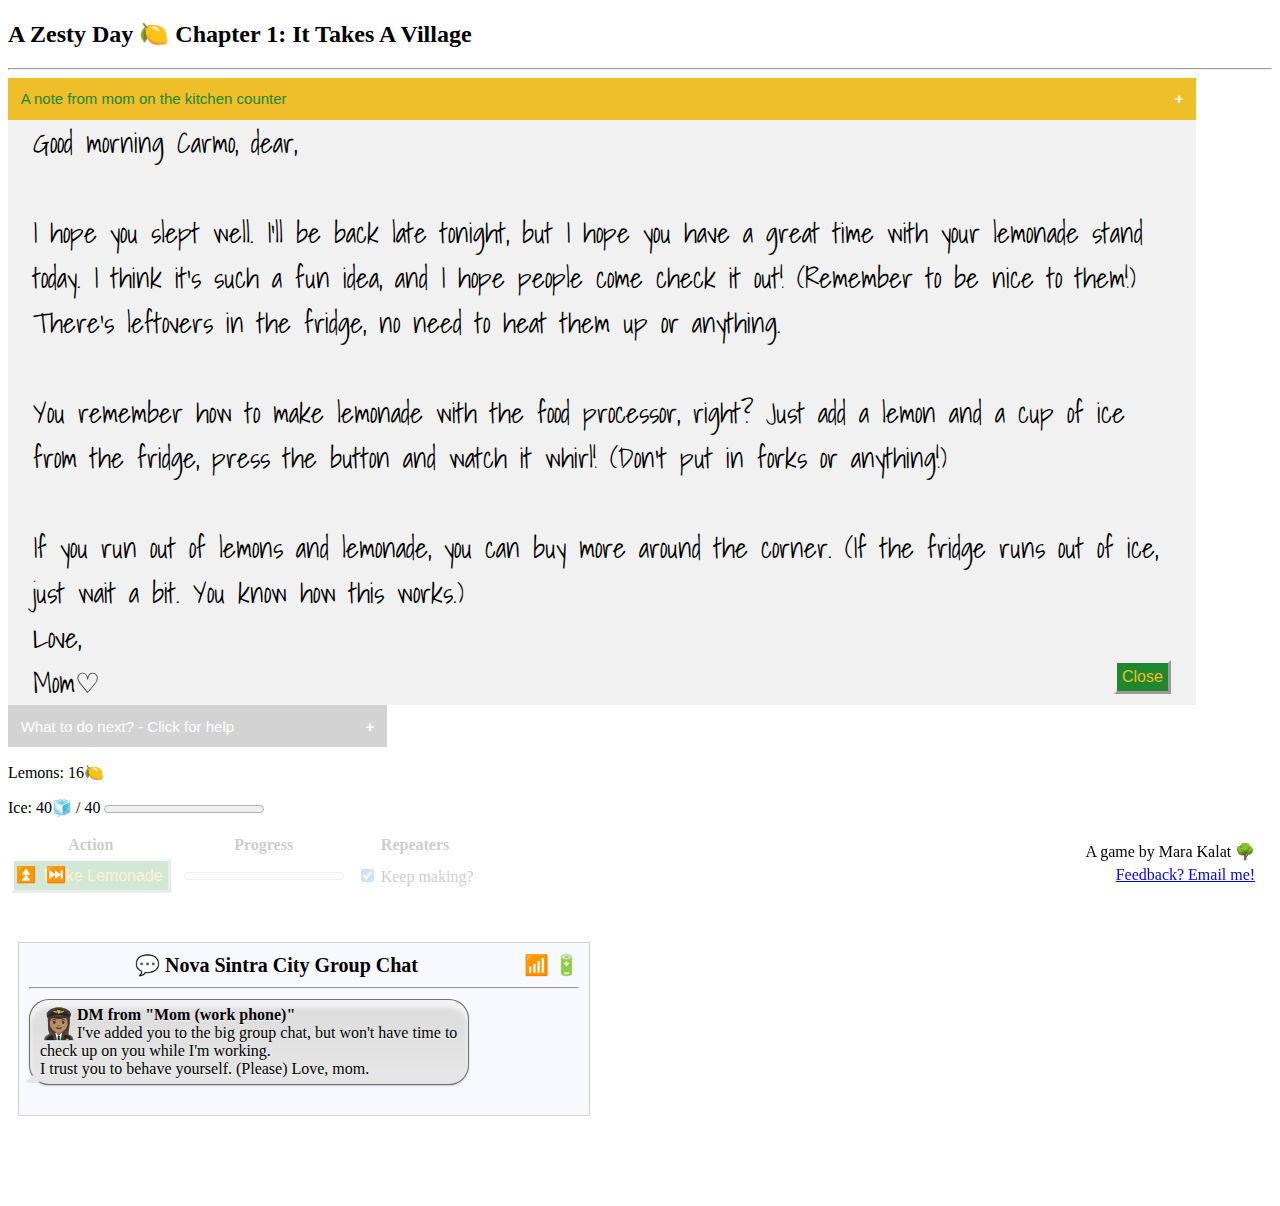
<file: index.html>
<!DOCTYPE html>
<html xmlns="http://www.w3.org/1999/html">
<head>
    <title>A Zesty Day 🍋 by Mara Kalat</title>
    <link rel="stylesheet" type="text/css" media="all" href="styles.css">
    <!-- Little icon in the tab / window -->
    <link rel="shortcut icon" type="image/png" href="assets/lemon_1f34b.png"/>
    <!-- Carmo's Mom's handwriting -->
    <link rel="stylesheet" href="https://fonts.googleapis.com/css?family=Shadows+Into+Light">
    <!-- Scribbled Note's handwriting -->
    <link rel="stylesheet" href="https://fonts.googleapis.com/css?family=Reenie+Beanie">
    <!-- Monospace computer text font -->
    <link rel="stylesheet" href="https://fonts.googleapis.com/css?family=VT323">
    <!-- Script files for the different chapters -->
    <script src="ch1_script.js"></script>
    <script src="ch2p_script.js"></script>
    <!-- This is for the CSV script file parsing-->
    <script src="lib/papaparse.min.js"></script>
    <!-- Keyboard shortcuts -->
    <script src="lib/shortcut.js"></script>
</head>
<body onload="ch1_init()">
<h2 id="game title">A Zesty Day 🍋</h2>
<hr>

<!-- Chapter 1 Contents -->
<div id="ch1">
<!-- Story Notes -->
<button class="collapsible">A note from mom on the kitchen counter</button>
<div class="content" style="font-family: 'Shadows Into Light';">
    Good morning Carmo, dear,<br><br>
    I hope you slept well. I'll be back late tonight, but I hope you have a great time with your lemonade stand today.
    I think it's such a fun idea, and I hope people come check it out! (Remember to be nice to them!)<br>
    There's leftovers in the fridge, no need to heat them up or anything.<br><br>

    You remember how to make lemonade with the food processor, right?
    Just add a lemon and a cup of ice from the fridge, press the button and watch it whirl!
    (Don't put in forks or anything!)<br><br>

    If you run out of lemons and lemonade, you can buy more around the corner.
    (If the fridge runs out of ice, just wait a bit. You know how this works.)<br>
    Love,<br>
    Mom♡
    <button
        class="button"
        style="float: right;"
        onclick="this.parentElement.previousElementSibling.dispatchEvent(new MouseEvent('click'))"
    >Close</button>
</div>
<button class="collapsible" id="magic_potion_note" hidden>A sloppily scribbled note</button>
<div class="content" id="magic_potion_note_content" style="font-family: 'Reenie Beanie';" hidden>
    To use this <s>Reagent</s>Magic Potion to make saplings grow faster, add a small sp lash to a freshly planted sapling. Only works during the day on a su nny day.
    <br><br>
    <s>Definitely do not</s>You can also use it to make your lemon a de while using less ice.
    Inst ead of using equal parts lemons and ice, you can in stead use:
        <ul type = "circle">
            <li>4 lemons
            <li>1 cup of ice
            <li><s>1 μL Reag</s> 1 drop of Potion
        </ul>
    Let me know if you want mor e M a gic ?
    <button
            class="button"
            style="float: right;"
            onclick="this.parentElement.previousElementSibling.dispatchEvent(new MouseEvent('click'))"
    >Close</button>
</div>
<button class="collapsible" id="player_guide">What to do next? - Click for help</button>
<div class="content" id="player_guide_content" style="font-size: 20px;">
    Welcome to my game! Thank you for playing it. 🌳<br>
    This guide will automatically update with next steps, so refer back to this guide if you are stuck.<br>
    ❧ To start: Send a message to get the word out about your lemonade stand.<br><br>
    <button
            class="button"
            style="float: right;"
            onclick="this.parentElement.previousElementSibling.dispatchEvent(new MouseEvent('click'))"
    >Close</button>
</div>

<div id="overlay_modal_ch1" class="modal">
    <div class="modal-content">
        <div id="modal_text_ch1">Placeholder text, you shouldn't be seeing this.</div><br>
        <button class="button" style="float:right; margin-top: -30px;" onclick="document.getElementById('overlay_modal_ch1').style.display = '';">Close</button>
    </div>
</div>


<!-- Inventory -->
<p id=upgrades></p>
<p id=lemons_counter></p>
<p id=ice_counter><progress id="ice_progress" value="0" max="200"></progress></p>
<p id=lemonade_counter></p>
<p id=money_counter></p>
<p id=magic_potion_counter></p>
<p id=sapling_counter><progress id="sapling_progress" value="0" max="1000"></progress></p>
<p id=tree_counter></p>

<!-- Action Table -->
<table id="action_table">
    <tr>
        <th>Action</th>
        <th>Progress</th>
        <th>Repeaters</th>
    </tr>
    <tr>
        <td><button
                id="make_lemonade_button"
                class="button"
                onclick="make_lemonade()"
                title="Turns 1 lemon and 1 ice into 2 glasses of lemonade"
        >🍹 Make Lemonade</button></td>
        <td><progress
                id="make_lemonade_progress"
                value="0"
                max="10"
        ></progress></td>
        <td><input
                type="checkbox"
                id="keep_making_lemonade"
                checked
                title="Keep making lemonade until you run out of lemons or ice"
        >
        <label
                for="keep_making_lemonade"
                title="Keep making lemonade until you run out of lemons or ice"
        >Keep making?</label>
        </td>
    </tr>
    <tr id="make_magically_line" hidden>
        <td><button
                id="make_lemonade_button_magic"
                class="button"
                onclick="make_lemonade('magic')"
                title="Turns 4 lemons, 1 ice and 1mL of magic potion into 8 glasses of lemonade"
        >⚗️ Make Lemonade</button></td>
        <td><progress
                id="make_lemonade_progress_magic"
                value="0"
                max="10"
        ></progress></td>
        <td><input
                type="checkbox"
                id="keep_making_lemonade_magic"
                checked
                title="Keep making lemonade until you run out of lemons, ice or magic potion"
        >
            <label
                    for="keep_making_lemonade_magic"
                    title="Keep making lemonade until you run out of lemons, ice or magic potion"
            >Keep making?</label>
        </td>
    </tr>
    <tr id="sell_line" hidden>
        <td><button
                id="sell_lemonade_button"
                class="button"
                onclick="sell_lemonade()"
                title="Sell 1 lemonade for 0.5 money"
        >💶 Sell Lemonade</button></td>
        <td><progress
                id="sell_lemonade_progress"
                value="0"
                max="100"
        ></progress></td>
        <td><input
                type="checkbox"
                id="keep_selling_lemonade"
                title="Keep selling lemonade until you run out"
        >
        <label
                for="keep_selling_lemonade"
                title="Keep selling lemonade until you run out"
        >Keep selling?</label></td>
    </tr>
</table>
<br>

<!-- Shopping Options -->
<div id="shopping_tabs" hidden>
    <!-- Tab links -->
    <div class="tab">
        <button id="🏪 button" class="tab_links" onclick="switch_shop_tab(event, '🏪')">🏪 General Store</button>
        <button id="🏚️ button" class="tab_links" onclick="switch_shop_tab(event, '🏚️')" hidden>🏚️ Magical Store</button>
    </div>
    <!-- Tab content -->
    <div id="🏪" class="tab_content">
        <table style="margin: 10px">
            <tr>
                <th>Product</th>
                <th>Price</th>
                <th>Description</th>
                <th>Buy?</th>
            </tr>
            <tr>
                <td>🍋 Lemons</td>
                <td id="lemon_price" align='right'></td>
                <td id="lemon_amount"></td>
                <td>
                    <button id="buy_lemons_button" class="button" onclick="buy_lemons()">Buy x1</button>
                    <button id="buy_lemons_button5" class="button" onclick="buy_lemons(5)">Buy x5</button>
                </td>
            </tr>
            <tr id="sapling_row" hidden>
                <td>🌱 Sapling</td>
                <td id="sapling_price" align='right'></td>
                <td>A lemon tree sapling</td>
                <td>
                    <button id="buy_sapling_button" class="button" onclick="buy_sapling()">Buy x1</button>
                    <button id="buy_sapling_button5" class="button" onclick="buy_sapling(5)">Buy x5</button>
                </td>
            </tr>
            <tr id="glitter_pens_row" hidden>
                <td>🖍️ Glitter Pens</td>
                <td id="glitter_pens_price" align='right'></td>
                <td>Glitter glue pens to make a fancy sale sign</td>
                <td><button id="buy_glitter_pens" class="button" onclick="buy_glitter_pens()">Buy</button></td>
            </tr>
            <tr id="ice_machine_row" hidden>
                <td>❄️️ Ice Machine</td>
                <td id="ice_machine_price" align='right'></td>
                <td>A fancy ice cube machine</td>
                <td><button id="buy_ice_machine" class="button" onclick="buy_ice_machine()">Buy</button></td>
            </tr>
        </table>
    </div>
    <div id="🏚️" class="tab_content">
        <table>
            <tr>
                <th>Product</th>
                <th>Price</th>
                <th>Description</th>
                <th>Buy?</th>
            </tr>
            <tr id="potion_buy_line">
                <td>⚗️ Magic Potion</td>
                <td id="potion_price" align='right'>500 🍋</td>
                <td>1000mL of magic potion to grow trees qu i ckly</td>
                <td>
                    <button id="buy_potion" class="button" onclick="buy_potion()">Buy x1</button>
                    <button id="buy_potion5" class="button" onclick="buy_potion(5)">Buy x5</button>
                </td>
            </tr>
            <tr id="magic_speed_upgrade_row1" hidden>
                <td>🧪 Magic Speed Upgrade</td>
                <td align='right'>1,500 🍋</td>
                <td>Fast er tree growth, f aster sales, faste r production</td>
                <td><button id="buy_magic_speed1" class="button" onclick="buy_magic_speed(1)">Upgrade</button></td>
            </tr>
            <tr id="magic_speed_upgrade_row2" hidden>
                <td>🧪 Magic Speed Upgrade Mk. 2</td>
                <td align='right'>6,000 🍋</td>
                <td>Even f aster tree growth and faste r lemon pro duction</td>
                <td><button id="buy_magic_speed2" class="button" onclick="buy_magic_speed(2)">Upgrade</button></td>
            </tr>
            <tr id="magic_spread_upgrade_row1" hidden>
                <td>🦠 Magic Spread Upgrade</td>
                <td align='right'>2,500 🍋</td>
                <td>Tr ees grow more lemons and also new sapl ings</td>
                <td><button id="buy_magic_spread1" class="button" onclick="buy_magic_spread(1)">Upgrade</button></td>
            </tr>
            <tr id="magic_spread_upgrade_row2" hidden>
                <td>🦠 Magic Spread Upgrade Mk. 2</td>
                <td align='right'>10,000 🍋</td>
                <td>P arallel sapling growth and no l onger re quire potion</td>
                <td><button id="buy_magic_spread2" class="button" onclick="buy_magic_spread(2)">Upgrade</button></td>
            </tr>
            <tr id="unicorn_row" hidden>
                <td>🦄 A "Unicorn"</td>
                <td align='right'>1,000,000 🍋</td>
                <td>W e think we got al l reque sted fea tures</td>
                <td><button id="buy_unicorn" class="button" onclick="buy_unicorn()">Buy</button></td>
            </tr>
        </table>
    </div>
</div>
<br>

<!-- Group Chat Box -->
<div class="msg-box" id="plot-box">
    <header id="plot-header">
        <div align="center" style="font-size:20px"><b>💬 Nova Sintra City Group Chat</b><span style="float:right;">📶 🔋</span><hr></div>
    </header>
    <div class="bubble white"><div style="font-size:30px; float:left">👩🏽‍✈️</div><b>DM from "Mom (work phone)"</b><br>I've added you to the big group chat, but won't have time to check up on you while I'm working.<br>I trust you to behave yourself. (Please) Love, mom.</div>
</div>

</div>

<!-- Chapter 2 Prologue Contents -->
<div id="ch2p" hidden="true">
    <!-- Story Notes -->
    <button class="collapsible" id="sleep_cycle_dialogue">[ SLEEP CYCLE COMPLETE ]</button>
    <div class="content" style="font-family: 'VT323';">
        <p>
            UnicOS Sleep Cycle Complete<br>
            ---------------------------<br><br>
            Sole registered administrator "Carmo" still asleep, stand by for system verification and initial processing...<br><br>
            [▓▓▓▓▓▓▓▓▓▓▓▓▓▓▓▓▓▓▓▓▓▓▓▓▓▓▓▓▓▓▓▓▓▓▓▓▓▓▓▓▓▓▓] 100%<br><br>
            01 CRITICAL ERROR(S) FOUND:<br>
            -----------------<br>
            LOW POWER WARNING<br>
            -----------------<br>
            Generator output below projected requirement.<br>
            MAXIMUM PRIORITY, fix immediately.<br><br>

            ----------------------------------<br>
            Confirm engaging Maintenance Cycle<br>
            > ...
            <button
                    class="button"
                    style="float: right;"
                    onclick="this.parentElement.parentElement.previousElementSibling.dispatchEvent(new MouseEvent('click'))"
            >Close</button>
        </p>
    </div>
    <button class="collapsible" id="operational_manual_dialogue">Operational Manual - Click for help</button>
    <div class="content" style="font-size: 20px;">
        <br><b>UnicOS Operational Manual:</b><hr>
        The core of the UnicOS system is the Command Stack. Every cycle the operator draws commands from the command stack to issue orders.<br>
        ⦿ The Command Stack is randomised (i.e. shuffled) between cycles.<br>
        ⦿ Commands are resolved in pairs. Many commands have a Combo element that impacts the other command in the pair.<br>
        ⦿ Resolving a Command makes it stronger as the system accrues experience with this particular Command.<br>
        ⦿ If the system has insufficient power for full operation it will enter an autonomous maintenance cycle. Effectively this means:<br>
        &nbsp;&nbsp;⦾ Commands in the Command Stack can not be edited until maintenance cycle is at least partially complete.<br>
        &nbsp;&nbsp;⦾ Functions with high power usage are disabled and can be restored gradually (e.g. cognition, orbital adjustments, laser strike targeting).<br>
        &nbsp;&nbsp;⦾ Several diagnostic routines must be completed to end the maintenance cycle and resume normal operations.<br>
        &nbsp;&nbsp;⦾ If you are getting bored you can hold C to draw Commands as fast as possible.<br>
        ⦿ Please report any anomalous readings or behaviour to the agency (consult sticker on satellite chassis for contact details).<br>
        <button
                class="button"
                style="float: right;"
                onclick="this.parentElement.previousElementSibling.dispatchEvent(new MouseEvent('click'))"
        >Close</button><br><br>
    </div>
    <br>
    <div id="overlay_modal_ch2" class="modal">
        <div class="modal-content">
            <div id="modal_text_ch2">Placeholder text, you shouldn't be seeing this.</div><br>
            <table style="text-align: center;  margin-left: auto; margin-right: auto;"><tr>
                <td><figure id="modal_old_card" class="drawn_card"></figure><span>You lose this Command</span></td>
                <td><figure id="modal_new_card" class="drawn_card"></figure><span>You gain this Command</span></td>
            </tr></table>
            <button class="button" style="float:right; margin-top: -30px;" onclick="document.getElementById('overlay_modal_ch2').style.display = '';">Close</button>
        </div>
    </div>

    <!-- Huge Cupcake Factory Table -->
    <div id="cupcake_factory" hidden>
        <div id="cupcake_selection" class="selection_prompt"><div id="cupcake_selection_text"></div>
            <button id="start_cupcake_button" class="button" style="margin-bottom: 10px;" onclick="produce_selected_cupcake()"></button>
        </div>
        <table class="cupcake_table">
            <tr><th>Cake Segment</th><th>Filling Segment</th><th>Frosting Segment</th><th>Toppings</th><!--th>Wrapper</th--></tr>
            <tr onclick="update_cupcake_selection()">
                <td id="factory_list_cake"></td>
                <td id="factory_list_filling"></td>
                <td id="factory_list_frosting"></td>
                <td id="factory_list_topping"></td>
                <!--td id="factory_list_wrapper"></td-->
            </tr>
        </table>
    </div>

    <!-- Knowledge upgrade table -->
    <table id="knowledge_upgrades" style="margin: 10px">
        <tr>
            <th>Upgrade</th>
            <th>Price</th>
            <th>Description</th>
            <th>Acquire?</th>
        </tr>
        <tr id="reaction_purchases_line">
            <td>Stabilise Reactor</td>
            <td id="reactor_price_field"></td>
            <td id="reactor_income_boost"></td>
            <td>
                <button id="buy_income_button" class="button" onclick="gain_energy_income_percent(reactor_price, 0.1, 0)">Get x1</button>
                <button id="buy_5_income_button" class="button" onclick="gain_energy_income_percent(5 * reactor_price, 0.61051, 0)">Get x5</button>
            </td>
        </tr>
        <tr>
            <td>Get Energy Spike Ω</td>
            <td id="energy_spike_price_field"></td>
            <td>Gain the strongest Energy Spike Command</td>
            <td><button id="buy_energy_spike_omega" class="button" onclick="gain_card(energy_omega_card, 60); this.parentElement.parentElement.hidden = true;"
            >Get</button></td>
        </tr>
        <tr>
            <td>Restart Cupcake Factory</td>
            <td id="cupcake_factory_price_field"></td>
            <td>Gain a Command for starting the factory</td>
            <td><button id="buy_cupcake_command" class="button" onclick="gain_card(cupcake_card, 100) ; this.parentElement.parentElement.hidden = true;">Get</button></td>
        </tr>
    </table>
    <br>
    <!-- Grid based play area -->
    <div class="play-area">
        <!-- Overview of Unicorn Resources -->
        <div id="unicorn_resources" class="inventory">
            <span id=energy_counter></span><span class="can_fade" id="energy_change"></span><br>
            <span id=knowledge_counter></span><span class="can_fade" id="knowledge_change"></span><br>
            <div id="maintenance_resources">
                <ul class="wtree" style="margin-left:-30px; margin-bottom:-5px;"><span id="maintenance_counter"></span></ul>
                <ul class="wtree">
                    <li><span id=sensor_counter></span><span class="can_fade" id="sensor_change"></span><ul>
                        <li><span id=sensor_visual_counter></span><span class="can_fade" id="sensor_visual_change"></span></li>
                        <li><span id=sensor_auditory_counter></span><span class="can_fade" id="sensor_auditory_change"></span></li>
                        <li><span id=sensor_olfactory_counter></span><span class="can_fade" id="sensor_olfactory_change"></span></li>
                    </ul></li>
                    <li><span id=defragment_counter ></span><span class="can_fade" id="defragment_change"></span></li>
                    <li><span id=factory_counter ></span><span class="can_fade" id="factory_change"></span></li>
                    <li><button class="button" id="end_maintenance_button" style="margin-left: 1px" onclick="finish_maintenance_cycle()">
                        Finish Maintenance Cycle</button></li>
                </ul>
            </div>
        </div>

        <!-- Draw pile -->
        <div class="draw_pile_hover" onclick="click_draw_pile()">
            <img src="assets/unicorn.png" alt="[A fancy card back with a cyber unicorn picture]"
                 width="128" class="fading_image">
            <div class="fading_layer">
                <div class="fade_in_text" id="draw_pile_text">Draw Command</div>
            </div>
        </div>
        <div class="draw_toggles">Click above to draw a Command (or press C!)</div>

        <!-- Drawn cards -->
        <figure id="card_1" class="drawn_card 1" style="justify-self: end;"></figure>
        <div class="card_1_valid"></div>
        <figure id="card_2" class="drawn_card 2" style="justify-self: start;"></figure>
        <div class="card_2_valid"></div>
        <div class="pair_1_result"></div>
        <figure id="card_3" class="drawn_card 3" style="justify-self: end;"></figure>
        <div class="card_3_valid"></div>
        <figure id="card_4" class="drawn_card 4" style="justify-self: start;"></figure>
        <div class="card_4_valid"></div>
        <div class="pair_2_result"></div>
    </div>

    <!div style="overflow: hidden; display: inline-block;">
</div>

<!-- Chapter 2 Contents -->
<div id="ch2" hidden="true">
    
</div>

<!-- Fancy floating footer -->
<div class="footer">
    <table width="100%"><tr><td></td><td>A game by Mara Kalat 🌳</td></tr>
    <tr>
        <td align="left">
            <div title="Scroll to the top of the page" onclick="document.documentElement.scrollTop = 0;" style="cursor: pointer; float: left; padding-right: 10px">⏫</div>
            <div id="skip_chapter1" title="[DEV BUTTON] Skip to chapter 2" onclick="prompt_chapter_two()" style="cursor: pointer; float: left; padding-right: 10px">⏭️</div>
        </td>
        <td><a href="mailto:a.zesty.day@gmail.com">Feedback? Email me!</a></td>
    </tr>
    </table>
</div>
</body>
</html>
</file>
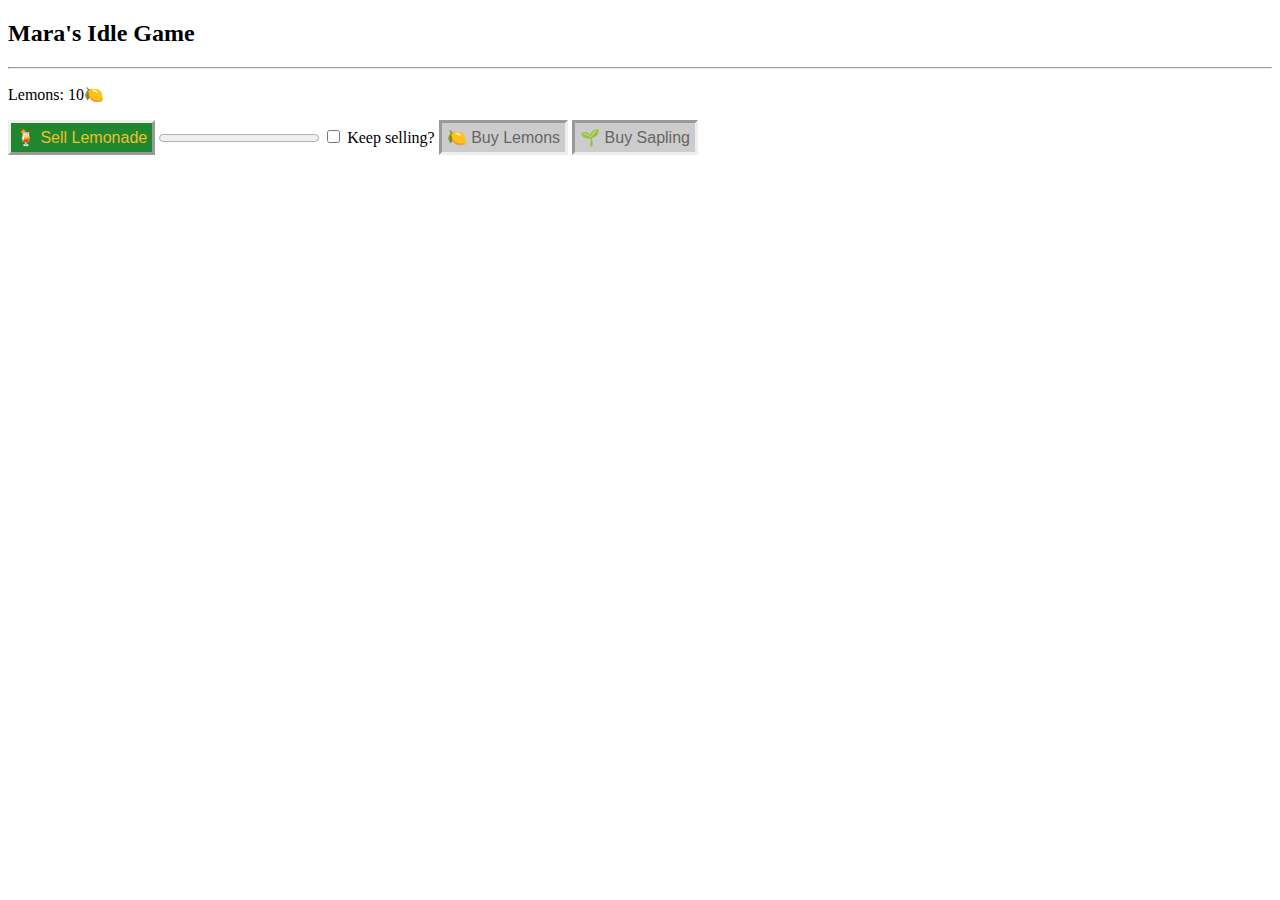
<file: Idle Game.html>
<!DOCTYPE html>
<html>
<head>
<script>
function init() {
	lemons = 10;
	money = 0;
	saplings = 0;
	trees = 0;
	keep_selling = false;
	currently_selling = false;
	trees_growing = false;
	
	lemonade_price = 1;
	lemon_price = 5;
	lemon_amount = 10;
	sapling_price = 25;
	lemon_rate_per_tree = 0.2;
	
	update();
}
function sell_lemonade() {
	lemons--;
	keep_selling = document.getElementById("keep_selling_lemonade").checked;
	document.getElementById("sell_lemonade_button").disabled = true;
	currently_selling = true;
	lemon_progress = 0;
	interval_selling_lemonade = setInterval(function () {
		document.getElementById("sell_lemonade_progress").value = lemon_progress;
		lemon_progress++;
		if (lemon_progress > 100) {
			lemon_progress = 0;
			money += lemonade_price;
			document.getElementById("sell_lemonade_progress").value = lemon_progress;
			keep_selling = document.getElementById("keep_selling_lemonade").checked;
			if (keep_selling && lemons > 0) {
				lemons--;
			} else {
				clearInterval(interval_selling_lemonade);
				currently_selling = false;
			}
			update();
		}
	}, 10)
	update();
}
function buy_lemons() {
	lemons += lemon_amount;
	money -= lemon_price;
	update();
}
function buy_sapling() {
	saplings ++;
	money -= sapling_price;
	document.getElementById("sapling_progress").hidden = false;
	update();
	if (trees_growing)
		return;
	tree_progress = 0;
	growing_tree = setInterval(function () {
	trees_growing = true;
		document.getElementById("sapling_progress").value = tree_progress;
		tree_progress++;
		if (tree_progress > 1000) {
			tree_progress = 0;
			trees++;
			if (trees == 1)
				start_lemon_growth();
			saplings--;
			document.getElementById("sapling_progress").value = tree_progress;
			if (saplings == 0) {
				trees_growing = false;
				document.getElementById("sapling_progress").hidden = true;
				clearInterval(growing_tree);
			}
			update();
		}
	}, 10)
}
function start_lemon_growth() {
	setTimeout(function (){
		lemons++;
		update();
		start_lemon_growth();
	}, 1000/(trees*lemon_rate_per_tree))
}
function update() {
	document.getElementById("lemons_counter").innerHTML = (lemons > 0) ? "Lemons: " + lemons + "🍋" : "";
	document.getElementById("money_counter").innerHTML = (money > 0) ? "Money: " + money + "💶" : "";
	document.getElementById("sapling_counter").innerHTML = (saplings > 0) ? "Saplings: " + saplings + "🌱" : "";
	document.getElementById("tree_counter").innerHTML = (trees > 0) ? "Lemon Trees: " + trees + "🌳 (+" + (lemon_rate_per_tree * trees).toFixed(2) + "🍋/s)" : "";
	keep_selling = document.getElementById("keep_selling_lemonade").checked;
	if (currently_selling == false) {
		document.getElementById("sell_lemonade_button").disabled = lemons <= 0;
	}
	document.getElementById("buy_lemons_button").disabled = money < lemon_price;
	document.getElementById("buy_sapling_button").disabled = money < sapling_price;
}
</script>
<style>
.button {
    background-color: #20872e;
    border: outset;
    color: #efbe2b;
    padding: 5px 5px;
    text-align: center;
    font-size: 16px;
    cursor: pointer;
}

.button:hover {
    background-color: #efbe2b;
	border: inset;
	color: #20872e;
}

.button:disabled {
    background-color: #cccccc;
	border: inset;
	color: #666666;
}
</style>
</head>
<body onload="init()">

<h2>Mara's Idle Game</h2>
<hr>
<p id=lemons_counter></p>
<p id=money_counter></p>
<p id=sapling_counter></p>
<progress id="sapling_progress" value="0", max="1000" hidden></progress>
<p id=tree_counter></p>

<button id="sell_lemonade_button" class="button", onclick="sell_lemonade()" title="Turns 1 lemon into lemonade and sell it for 1 money">🍹 Sell Lemonade</button>
<progress id="sell_lemonade_progress" value="0", max="100"></progress>
<input type="checkbox" id="keep_selling_lemonade" title="Keep selling lemonade until you run out of lemons">
<label for="keep_selling_lemonade" title="Keep selling lemonade until you run out of lemons">Keep selling?</label>

<button id="buy_lemons_button" class="button", onclick="buy_lemons()" title="Go buy 10 more lemons for 5 money">🍋 Buy Lemons</button>
<button id="buy_sapling_button" class="button", onclick="buy_sapling()" title="Go buy a lemon tree sapling for 25 money">🌱 Buy Sapling</button>
</body>
</html>
</file>
<file: styles.css>
/*body {
    background: rgb(255,224,0);
    background: linear-gradient(132deg, rgba(255,224,0,1) 0%, rgba(171,148,20,1) 20%, rgba(255,254,9,0.25) 100%);
}*/

.button {
    background-color: #20872e;
    border: outset;
    color: #efbe2b;
    padding: 5px 5px;
    text-align: center;
    font-size: 16px;
    cursor: pointer;
}

.button:hover {
    background-color: #efbe2b;
	border: inset;
	color: #20872e;
}

.button:disabled {
    background-color: #cccccc;
	border: inset;
	color: #666666;
}

table th, table td {
    padding-right: 10px;
}

highlight {
    color: white;
    /*font-weight: 900;*/
    text-decoration: overline underline white;
    background: rgba(100,0,0,0.2);
}

.msg-box {
    background: ghostwhite;
    padding: 10px;
    border: 1px solid lightgray;
    margin: 10px;
    margin-bottom: 90px;
    max-width: 550px;
    float:left;
}

.footer {
    position: fixed;
    left: 0;
    bottom: 0;
    width: 98%;
    background: rgba(255,255,255,0.8);
    padding: 1%;
    text-align: right;
}

/** Collapsible notes **/
.collapsible {
  background-color: lightgray;
  color: white;
  cursor: pointer;
  padding: 1%;
  border: none;
  width: 94%;
  text-align: left;
  outline: none;
  font-size: 15px;
}

.active, .collapsible:hover {
  background-color: #efbe2b;
  color: #20872e;
}

.collapsible:after {
  content: '\002B';
  color: white;
  font-weight: bold;
  float: right;
  margin-left: 5px;
}

.content {
  padding: 0 2%;
  max-height: 0;
  overflow: hidden;
  width: 90%;
  transition: max-height 0.2s ease-out;
  background-color: #f1f1f1;
  font-size: 28px;
}


/** ios1-ios6 bubbles **/
.bubble {
  box-sizing: border-box;
  float: left;
  width: auto;
  max-width: 80%;
  position: relative;
  clear: both;

  background: #95c2fd;
  background-image: -webkit-gradient(linear, left bottom, left top, color-stop(0.15, #bee2ff), color-stop(1, #95c2fd));
  background-image: -webkit-linear-gradient(bottom, #bee2ff 15%, #95c2fd 100%);
  background-image: -moz-linear-gradient(bottom, #bee2ff 15%, #95c2fd 100%);
  background-image: -ms-linear-gradient(bottom, #bee2ff 15%, #95c2fd 100%);
  background-image: -o-linear-gradient(bottom, #bee2ff 15%, #95c2fd 100%);
  background-image: linear-gradient(bottom, #bee2ff 15%, #95c2fd 100%);
  filter: progid:DXImageTransform.Microsoft.gradient(GradientType=0,startColorstr='#95c2fd', endColorstr='#bee2ff');

  border: solid 1px rgba(0,0,0,0.5);
  -webkit-border-radius: 20px;
  -moz-border-radius: 20px;
  border-radius: 20px;

  -webkit-box-shadow: inset 0 8px 5px rgba(255,255,255,0.65), 0 1px 2px rgba(0,0,0,0.2);
  -moz-box-shadow: inset 0 8px 5px rgba(255,255,255,0.65), 0 1px 2px rgba(0,0,0,0.2);
  box-shadow: inset 0 8px 5px rgba(255,255,255,0.65), 0 1px 2px rgba(0,0,0,0.2);

  margin-bottom: 20px;
  padding: 6px 10px;
  color: #000;
  text-shadow: 0 1px 1px rgba(255,255,255,0.8);
  word-wrap: break-word;
}

.bubble:before, .bubble:after {
  border-radius: 20px / 5px;
  content: '';
  display: block;
  position: absolute;
}
.bubble:before {
  border: 10px solid transparent;
  border-bottom-color: rgba(0,0,0,0.5);
  bottom: 0px;
  left: -7px;
  z-index: -2;
}
.bubble:after {
  border: 8px solid transparent;
  border-bottom-color: #bee2ff; /* arrow color */
  bottom: 1px;
  left: -5px;
}
.bubble-alt {
  float: right;
}
.bubble-alt:before {
  left: auto;
  right: -7px;
}
.bubble-alt:after {
  left: auto;
  right: -5px;
}

.bubble p {
  font-size: 1.4em;
}

/* green bubble */
.green {
  background: #7acd47;
  background-image: -webkit-gradient(linear,left bottom,left top,color-stop(0.15, #ace44b),color-stop(1, #7acd47));
  background-image: -webkit-linear-gradient(bottom, #ace44b 15%, #7acd47 100%);
  background-image: -moz-linear-gradient(bottom, #ace44b 15%, #7acd47 100%);
  background-image: -ms-linear-gradient(bottom, #ace44b 15%, #7acd47 100%);
  background-image: -o-linear-gradient(bottom, #ace44b 15%, #7acd47 100%);
  background-image: linear-gradient(bottom, #ace44b 15%, #7acd47 100%);
  filter: progid:DXImageTransform.Microsoft.gradient(GradientType=0,startColorstr='#7acd47', endColorstr='#ace44b');
}
.green:after {
  border-bottom-color: #ace44b;
}

/* pink bubble */
.pink {
  background: #7acd47;
  background-image: -webkit-gradient(linear,left bottom,left top,color-stop(0.15, #ffbee3),color-stop(1, #f8a5ce));
  background-image: -webkit-linear-gradient(bottom, #ffbee3 15%, #f8a5ce 100%);
  background-image: -moz-linear-gradient(bottom, #ffbee3 15%, #f8a5ce 100%);
  background-image: -ms-linear-gradient(bottom, #ffbee3 15%, #f8a5ce 100%);
  background-image: -o-linear-gradient(bottom, #ffbee3 15%, #f8a5ce 100%);
  background-image: linear-gradient(bottom, #ffbee3 15%, #f8a5ce 100%);
  filter: progid:DXImageTransform.Microsoft.gradient(GradientType=0,startColorstr='#f8a5ce', endColorstr='#ffbee3');
}
.pink:after {
  border-bottom-color: #ffbee3;
}

/* white bubble */
.white {
  background: #7acd47;
  background-image: -webkit-gradient(linear,left bottom,left top,color-stop(0.15, #e5e5e5),color-stop(1, #dbdbdb));
  background-image: -webkit-linear-gradient(bottom, #e5e5e5 15%, #dbdbdb 100%);
  background-image: -moz-linear-gradient(bottom, #e5e5e5 15%, #dbdbdb 100%);
  background-image: -ms-linear-gradient(bottom, #e5e5e5 15%, #dbdbdb 100%);
  background-image: -o-linear-gradient(bottom, #e5e5e5 15%, #dbdbdb 100%);
  background-image: linear-gradient(bottom, #e5e5e5 15%, #dbdbdb 100%);
  filter: progid:DXImageTransform.Microsoft.gradient(GradientType=0,startColorstr='#dbdbdb', endColorstr='#e5e5e5');
}
.white:after {
  border-bottom-color: #e5e5e5;
}

/* yellow bubble */
.yellow {
  background: #7acd47;
  background-image: -webkit-gradient(linear,left bottom,left top,color-stop(0.15, #fcf3c3),color-stop(1, #f4e371));
  background-image: -webkit-linear-gradient(bottom, #fcf3c3 15%, #f4e371 100%);
  background-image: -moz-linear-gradient(bottom, #fcf3c3 15%, #f4e371 100%);
  background-image: -ms-linear-gradient(bottom, #fcf3c3 15%, #f4e371 100%);
  background-image: -o-linear-gradient(bottom, #fcf3c3 15%, #f4e371 100%);
  background-image: linear-gradient(bottom, #fcf3c3 15%, #f4e371 100%);
  filter: progid:DXImageTransform.Microsoft.gradient(GradientType=0,startColorstr='#f4e371', endColorstr='#fcf3c3');
}
.yellow:after {
  border-bottom-color: #fcf3c3;
}

/* orange bubble */
.orange {
  background: #7acd47;
  background-image: -webkit-gradient(linear,left bottom,left top,color-stop(0.15, #ffdbaa),color-stop(1, #f4e371));
  background-image: -webkit-linear-gradient(bottom, #ffdbaa 15%, #ffa52c 100%);
  background-image: -moz-linear-gradient(bottom, #ffdbaa 15%, #ffa52c 100%);
  background-image: -ms-linear-gradient(bottom, #ffdbaa 15%, #ffa52c 100%);
  background-image: -o-linear-gradient(bottom, #ffdbaa 15%, #ffa52c 100%);
  background-image: linear-gradient(bottom, #ffdbaa 15%, #ffa52c 100%);
  filter: progid:DXImageTransform.Microsoft.gradient(GradientType=0,startColorstr='#ffa52c', endColorstr='#ffdbaa');
}
.orange:after {
  border-bottom-color: #ffdbaa;
}

/* red bubble */
.red {
  background: #7acd47;
  background-image: -webkit-gradient(linear,left bottom,left top,color-stop(0.15, #ea8378),color-stop(1, #e2675a));
  background-image: -webkit-linear-gradient(bottom, #ea8378 15%, #e2675a 100%);
  background-image: -moz-linear-gradient(bottom, #ea8378 15%, #e2675a 100%);
  background-image: -ms-linear-gradient(bottom, #ea8378 15%, #e2675a 100%);
  background-image: -o-linear-gradient(bottom, #ea8378 15%, #e2675a 100%);
  background-image: linear-gradient(bottom, #ea8378 15%, #e2675a 100%);
  filter: progid:DXImageTransform.Microsoft.gradient(GradientType=0,startColorstr='#e2675a', endColorstr='#ea8378');
}
.red:after {
  border-bottom-color: #ea8378;
}

/* Style the tab */
.tab {
  overflow: hidden;
  border: 1px solid #ccc;
  background-color: #f1f1f1;
}

/* Style the buttons that are used to open the tab content */
.tab button {
  background-color: inherit;
  float: left;
  border: none;
  outline: none;
  cursor: pointer;
  padding: 14px 16px;
  transition: 0.3s;
}

/* Change background color of buttons on hover */
.tab button:hover {
  background-color: #ddd;
}

/* Create an active/current tab_link class */
.tab button.active {
  background-color: #ccc;
}

/* Style the tab content */
.tab_content {
  display: none;
  padding: 6px 12px;
  border: 1px solid #ccc;
  border-top: none;
}

/* Chapter 2 stuff starts here * /

/* Fancy tree structure for the maintenance progress */
.wtree {
  li {
    list-style-type: none;
    margin:10px 0px 10px 10px;
    position: relative;
    &:before {
      content: "";
      position: absolute;
      top:-8px;
      left:-20px;
      border-left: 1px solid black;
      border-bottom:1px solid black;
      width:20px;
      height:15px;
    }
    &:after {
      position:absolute;
      content:"";
      top:7px;
      left:-20px;
      border-left: 1px solid black;
      border-top:1px solid black;
      width:20px;
      height:100%;
    }
    &:last-child:after {
      display:none;
    }
  }
  span {
    border: 2px outset black;
    border-radius: 5px;
    padding:1px 10px;
    background: #efffec;
  }
}

/* Have things that can fade start out faded */
.can_fade {opacity: 0;}

.selection_prompt {
    font-family: 'VT323';
    border: 4px outset black;
    background: lightgrey;
    text-align:center;
    font-size: 30px;
}

.cupcake_table {
    th {border-bottom: 2px solid black;}
    td {vertical-align: top;}
    selection {width: auto;}
}

/* Convoluted grid stuff for the card pairs etc. */
.play-area {
  display: grid;
  grid-template-areas:
    'inventory inventory inventory inventory inventory'
    'deck card1 card2 card3 card4'
    'deck_options valid1 valid2 valid3 valid4'
    'deck_options pair1 pair1 pair2 pair2';
  gap: -20px;
}

.inventory {grid-area: inventory;}
.draw_toggles {grid-area: deck_options; width: 128px; text-align: center; margin-left: 23px;}
.drawn_card .1 {grid-area: card1;}
.drawn_card .2 {grid-area: card2;}
.drawn_card .3 {grid-area: card3;}
.drawn_card .4 {grid-area: card4;}
.card_1_valid {grid-area: valid1; user-select: none; justify-self: end; margin-right: 80px;}
.card_2_valid {grid-area: valid2; user-select: none; justify-self: start; margin-left: 80px;}
.card_3_valid {grid-area: valid3; user-select: none; justify-self: end; margin-right: 80px;}
.card_4_valid {grid-area: valid4; user-select: none; justify-self: start; margin-left: 80px;}
.pair_1_result {grid-area: pair1; justify-self: center; text-align: center;}
.pair_2_result {grid-area: pair2; justify-self: center; text-align: center; margin-bottom:300px;}

/* hover fade effect on the draw pile */
.draw_pile_hover {
  grid-area: deck;
  cursor: pointer;
}
.fading_image {
    opacity: 1;
    float: left;
    border: 2px outset black;
    border-radius: 5px;
    padding: 20px;
    background-color: #efffec;
}
.fading_layer {opacity: 0; position: absolute;}
.draw_pile_hover:hover .fading_image {opacity: 0.6;}
.draw_pile_hover:hover .fading_layer {opacity: 0.8;}
.fade_in_text {
  background-color: green;
  user-select: none;
  color: white;
  margin-top: 60px;
  text-align: center;
  width: 700%;
  max-width: 128px;
  font-size: 16px;
  padding: 16px 21px;
}

/* drawn cards look */
.drawn_card {
    width: 148px;
    height: 148px;
    margin: 0px 5px;
    border-bottom: 2px outset black;
    border-radius: 5px;
    padding: 10px;
    text-align: center;
    overflow: hidden;

    .arrow {
      border: solid #8f6e0b;
      border-width: 0 8px 8px 0;
      display: inline-block;
      padding: 4px;
      margin-top: 8px;
    }
    .right {
      float: right;
      transform: rotate(-45deg);
      -webkit-transform: rotate(-45deg);
    }
    .left {
      float: left;
      transform: rotate(135deg);
      -webkit-transform: rotate(135deg);
    }
}

/* Modal popup for full interrupt notifications */
/* The Modal (background) */
.modal {
  display: none; /* Hidden by default */
  position: fixed; /* Stay in place */
  z-index: 1; /* Sit on top */
  padding-top: 100px; /* Location of the box */
  left: 0;
  top: 0;
  width: 100%; /* Full width */
  height: 100%; /* Full height */
  overflow: auto; /* Enable scroll if needed */
  background-color: rgb(0,0,0); /* Fallback color */
  background-color: rgba(0,0,0,0.4); /* Black w/ opacity */

  /* Modal Content */
  .modal-content {
    background-color: white;
    margin: auto;
    padding: 20px;
    border: 1px solid #888;
    width: 80%;
  }
}
</file>
